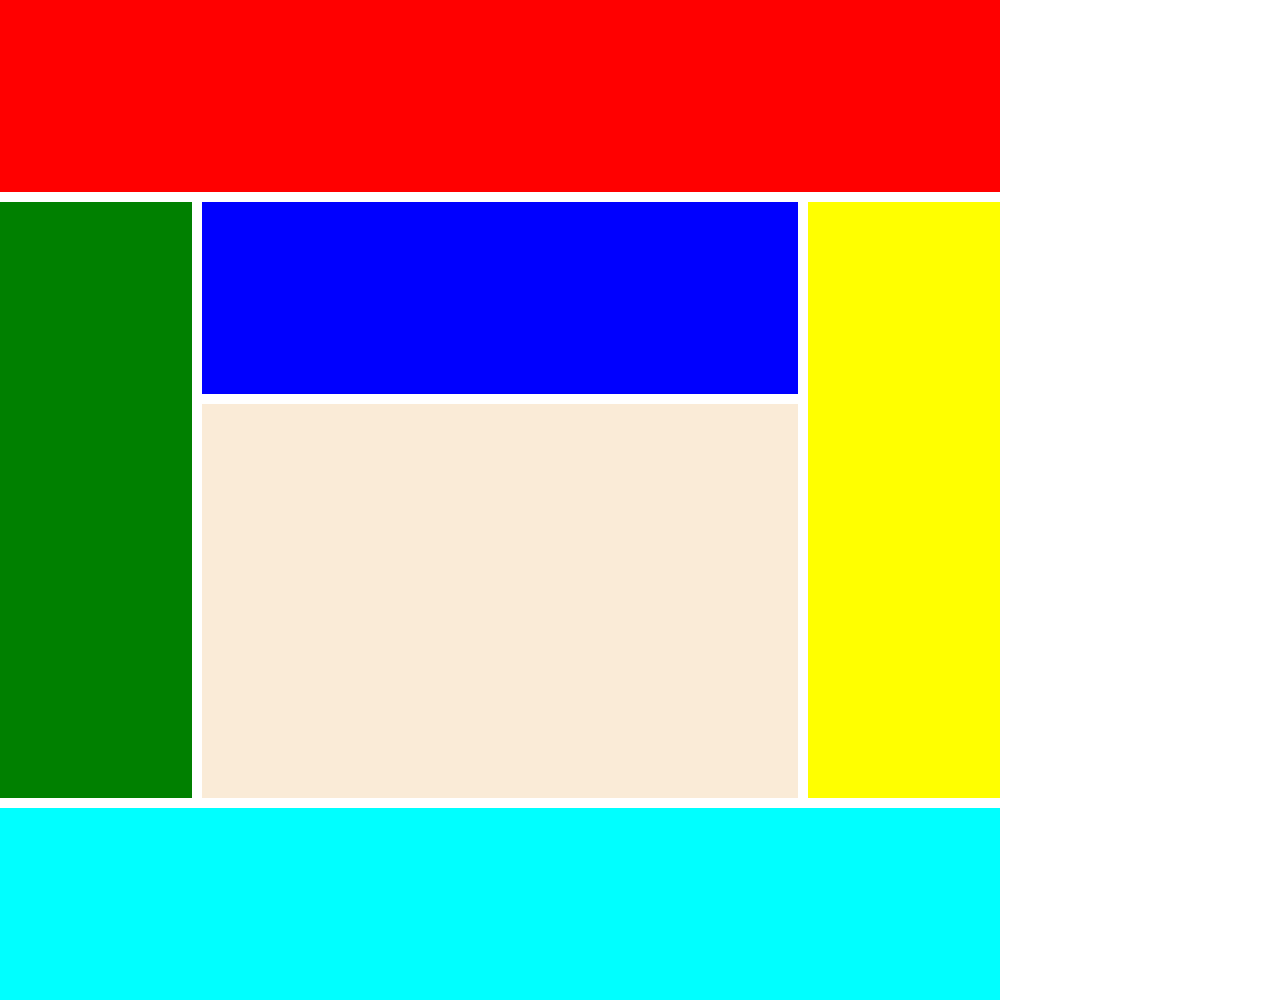
<file: CSS CHALLENGE/index.html>
<!DOCTYPE html>
<html lang="en">
<head>
    <meta charset="UTF-8">
    <meta http-equiv="X-UA-Compatible" content="IE=edge">
    <meta name="viewport" content="width=device-width, initial-scale=1.0">
    <title>Document</title>
    <link rel="stylesheet" href="styles.css">
</head>
<body>
    <div class="ghis">
        <div class="un"></div>
        <div class="deux"></div>
        <div class="trois"></div>
        <div class="quatre"></div>
        <div class="cinq"></div>
        <div class="six"></div>
    </div>
    
</body>
</html>
</file>
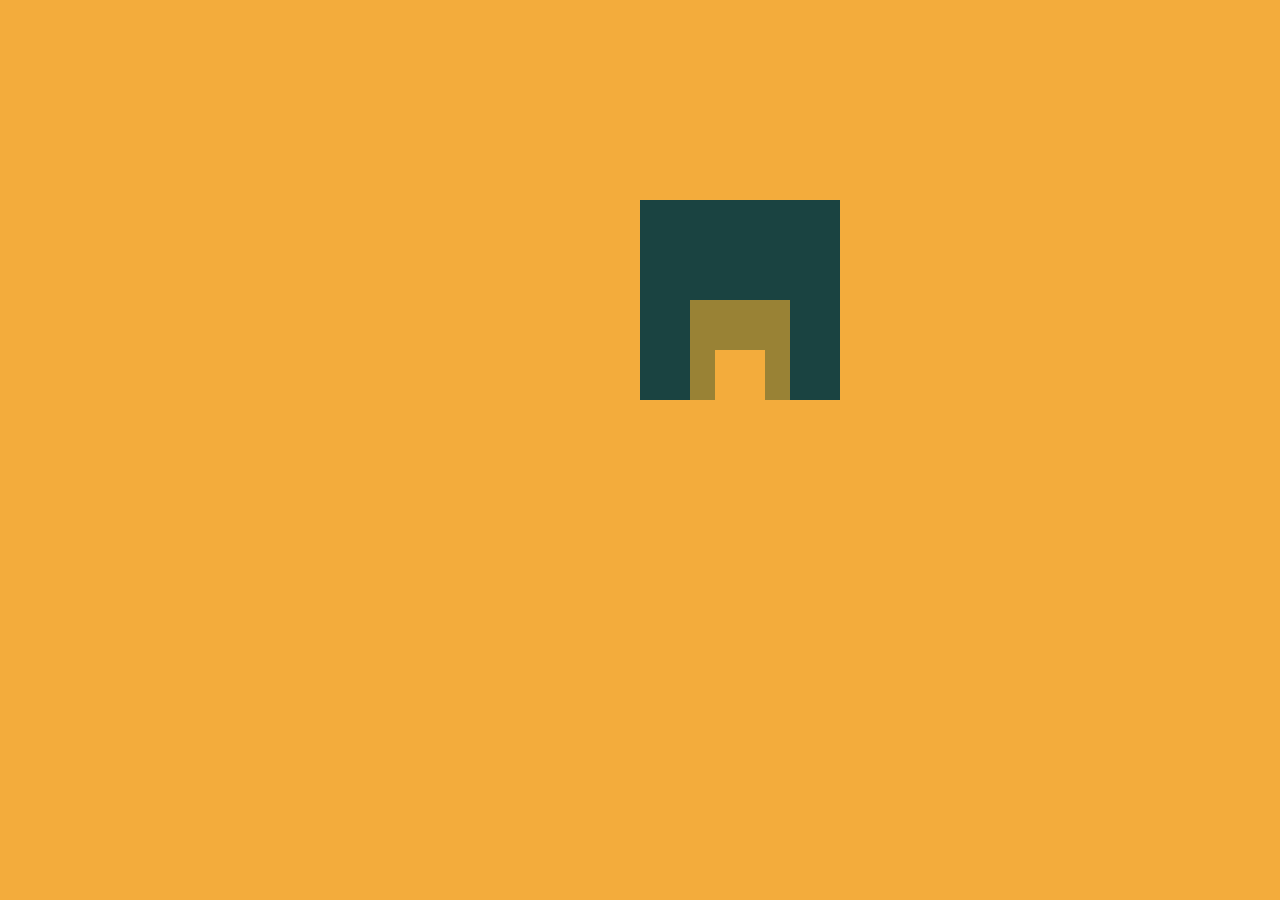
<file: CSS-Challenge#2/challenge.html>
<!DOCTYPE html>
<html lang="en">
<head>
    <meta charset="UTF-8">
    <meta http-equiv="X-UA-Compatible" content="IE=edge">
    <meta name="viewport" content="width=device-width, initial-scale=1.0">
    <title>Document</title>
    <link rel="stylesheet" href="challenge.css">
</head>
<body>
    <div>
        <div class="grand">
            <div class="moyen">
                <div class="petit">
                </div>
            </div>
        </div>
    </div>
    
</body>
</html>
</file>
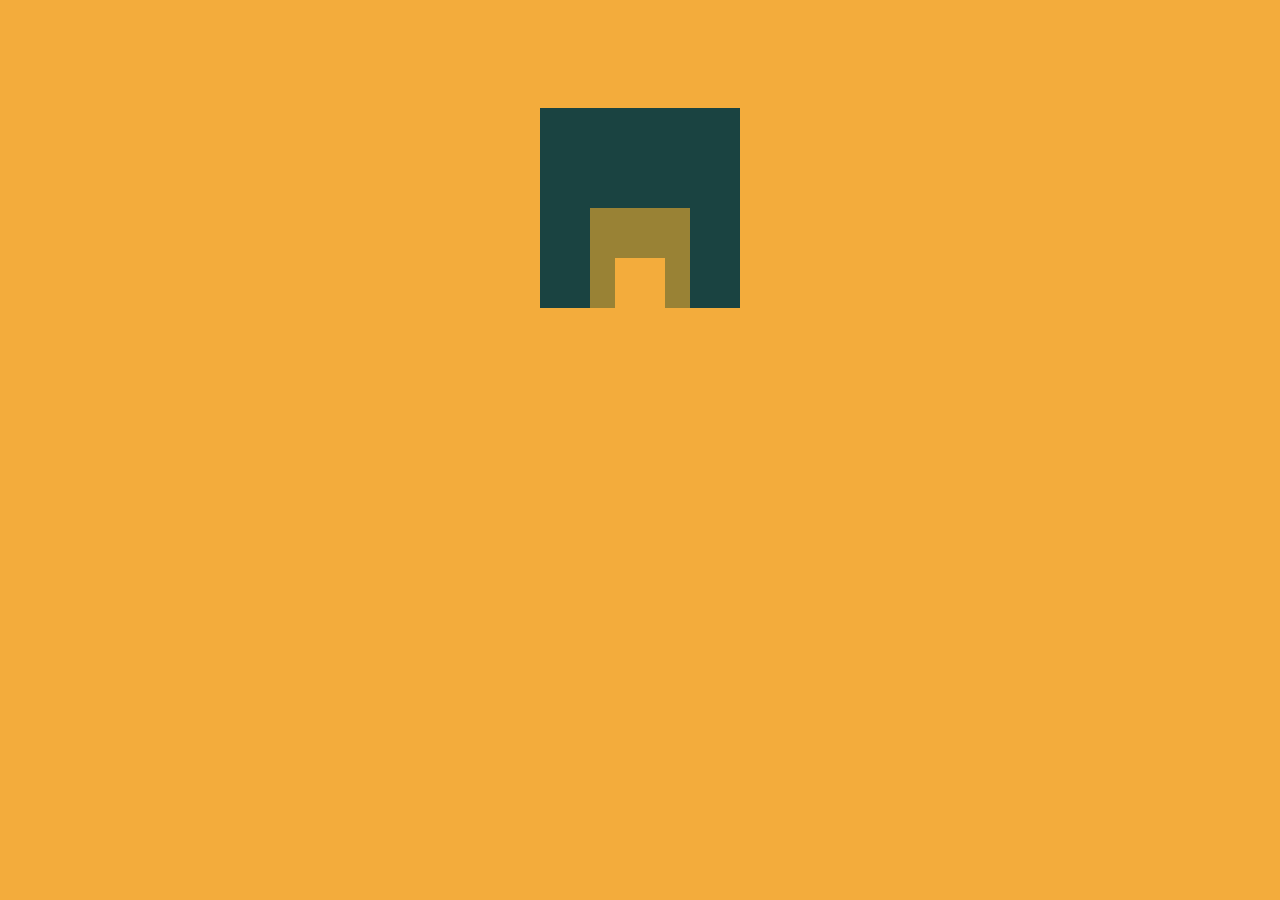
<file: CSS-Challenge#3/challenge.html>
<!DOCTYPE html>
<html lang="en">
<head>
    <meta charset="UTF-8">
    <meta http-equiv="X-UA-Compatible" content="IE=edge">
    <meta name="viewport" content="width=device-width, initial-scale=1.0">
    <title>Document</title>
    <link rel="stylesheet" href="challenge.css">
</head>
<body>
    <div class="sysy">
        <div class="grand"></div>
        <div class="moyen"></div>
        <div class="petit"></div>
    </div>
    
    
</body>
</html>
</file>
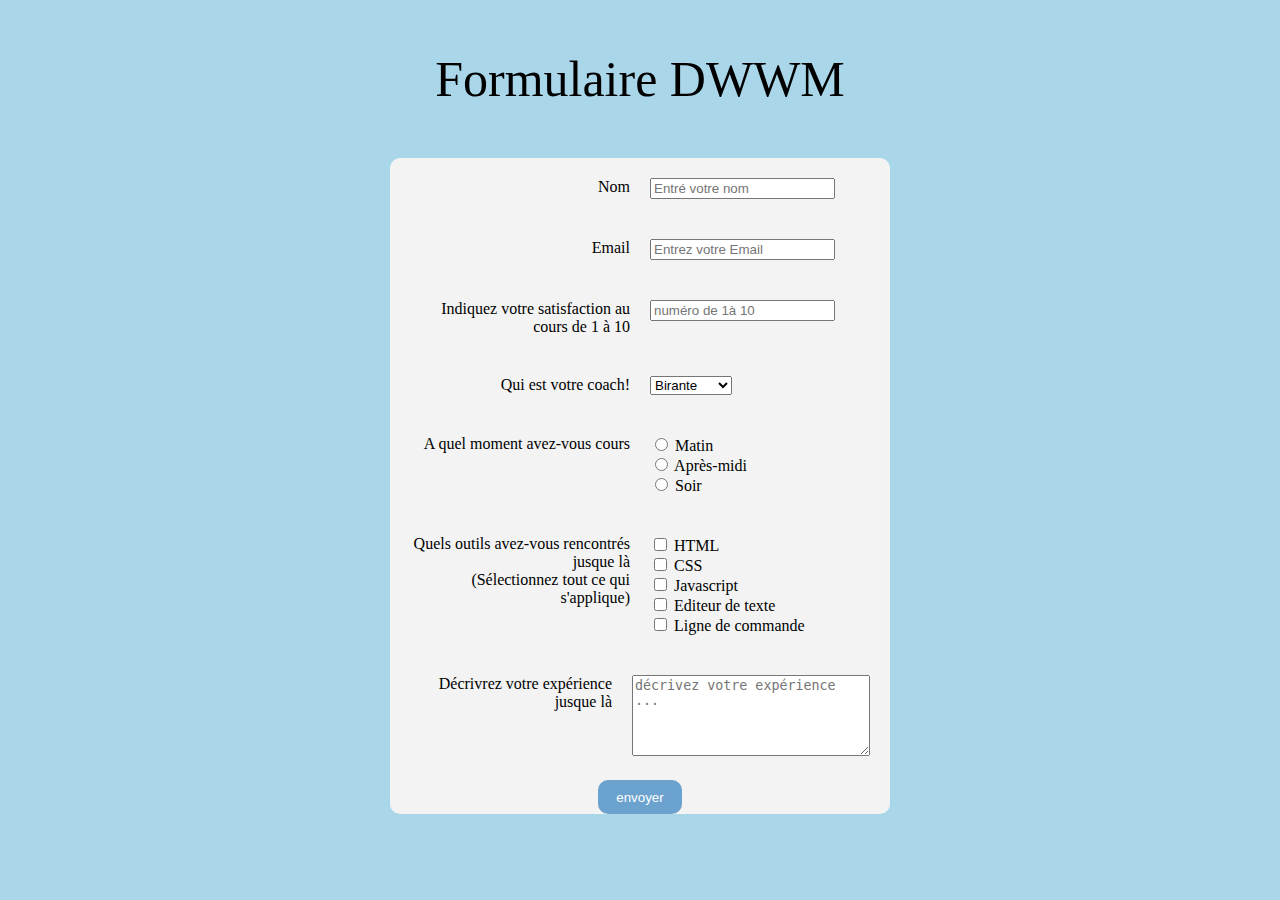
<file: FORMULAIRE CSS/formulaire.html>
<!DOCTYPE html>
<html lang="en">
<head>
    <meta charset="UTF-8">
    <meta http-equiv="X-UA-Compatible" content="IE=edge">
    <meta name="viewport" content="width=device-width, initial-scale=1.0">
    <title>Document</title>
    <link rel="stylesheet" href="formulaire.css">
</head>
<body>
    <p>formulaire DWWM</p>

    <form action="" method="post">
        <div class="gdiv">
        <div class="div1">
            Nom
        </div>
        <div class="div2">
            <input type="text" name="" id="name" placeholder="Entré votre nom">
        </div>
    </div>
        <div class="gdiv">
            <div class="div1">
                Email
            </div>
            <div class="div2">
                <input type="email" name="" id="name" placeholder="Entrez votre Email">
                       </div>
             </div>
             <div class="gdiv">
                 <div class="div1">
                     Indiquez votre satisfaction au <br> cours de 1 à 10
                 </div>
                 <div class="div2">
                     <input type="number" name="" id="name" placeholder="numéro de 1à 10"> 
                 </div>
             </div>
             <div class="gdiv">
                 <div class="div1">
                     Qui est votre coach!
                 </div>
                 <div class="div2">
                     <select id=" select">
                         <option value="">Birante</option>
                         <option value="">Mamadou</option>
                         <option value="">Malick</option>
                     </select>
                 </div>
             </div>
             <div class="gdiv">
                 <div class="div1">
                     A quel moment avez-vous cours
                 </div>
                 <div class="div2">
                     <input type="radio" name="temps" value="Matin"> Matin <br>
                     <input type="radio" name="temps" value="Après-midi"> Après-midi <br>
                     <input type="radio" name="temps" value="Soir"> Soir <br>
                 </div>
             </div>
             <div class="gdiv">
                 <div class="div1">
                     Quels outils avez-vous rencontrés jusque là <br> (Sélectionnez tout ce qui s'applique)
                 </div>
                 <div class="div2">
                     <input type="checkbox"> HTML <br>
                     <input type="checkbox"> CSS <br>
                     <input type="checkbox"> Javascript <br>
                     <input type="checkbox"> Editeur de texte <br>
                     <input type="checkbox"> Ligne de commande <br>
                 </div>
             </div>

             <div class="gdiv">
                 <div class="div1">
                     Décrivrez votre expérience jusque là
                 </div>
                 <div class="div2">
                     <textarea placeholder="décrivez votre expérience ..."rows="5" cols="27"></textarea>
                 </div>

        </div>
             <div id="btn">
                <input type="button" value="envoyer" id="btn">
             </div>
        
            </form>
    
</body>
</html>
</file>
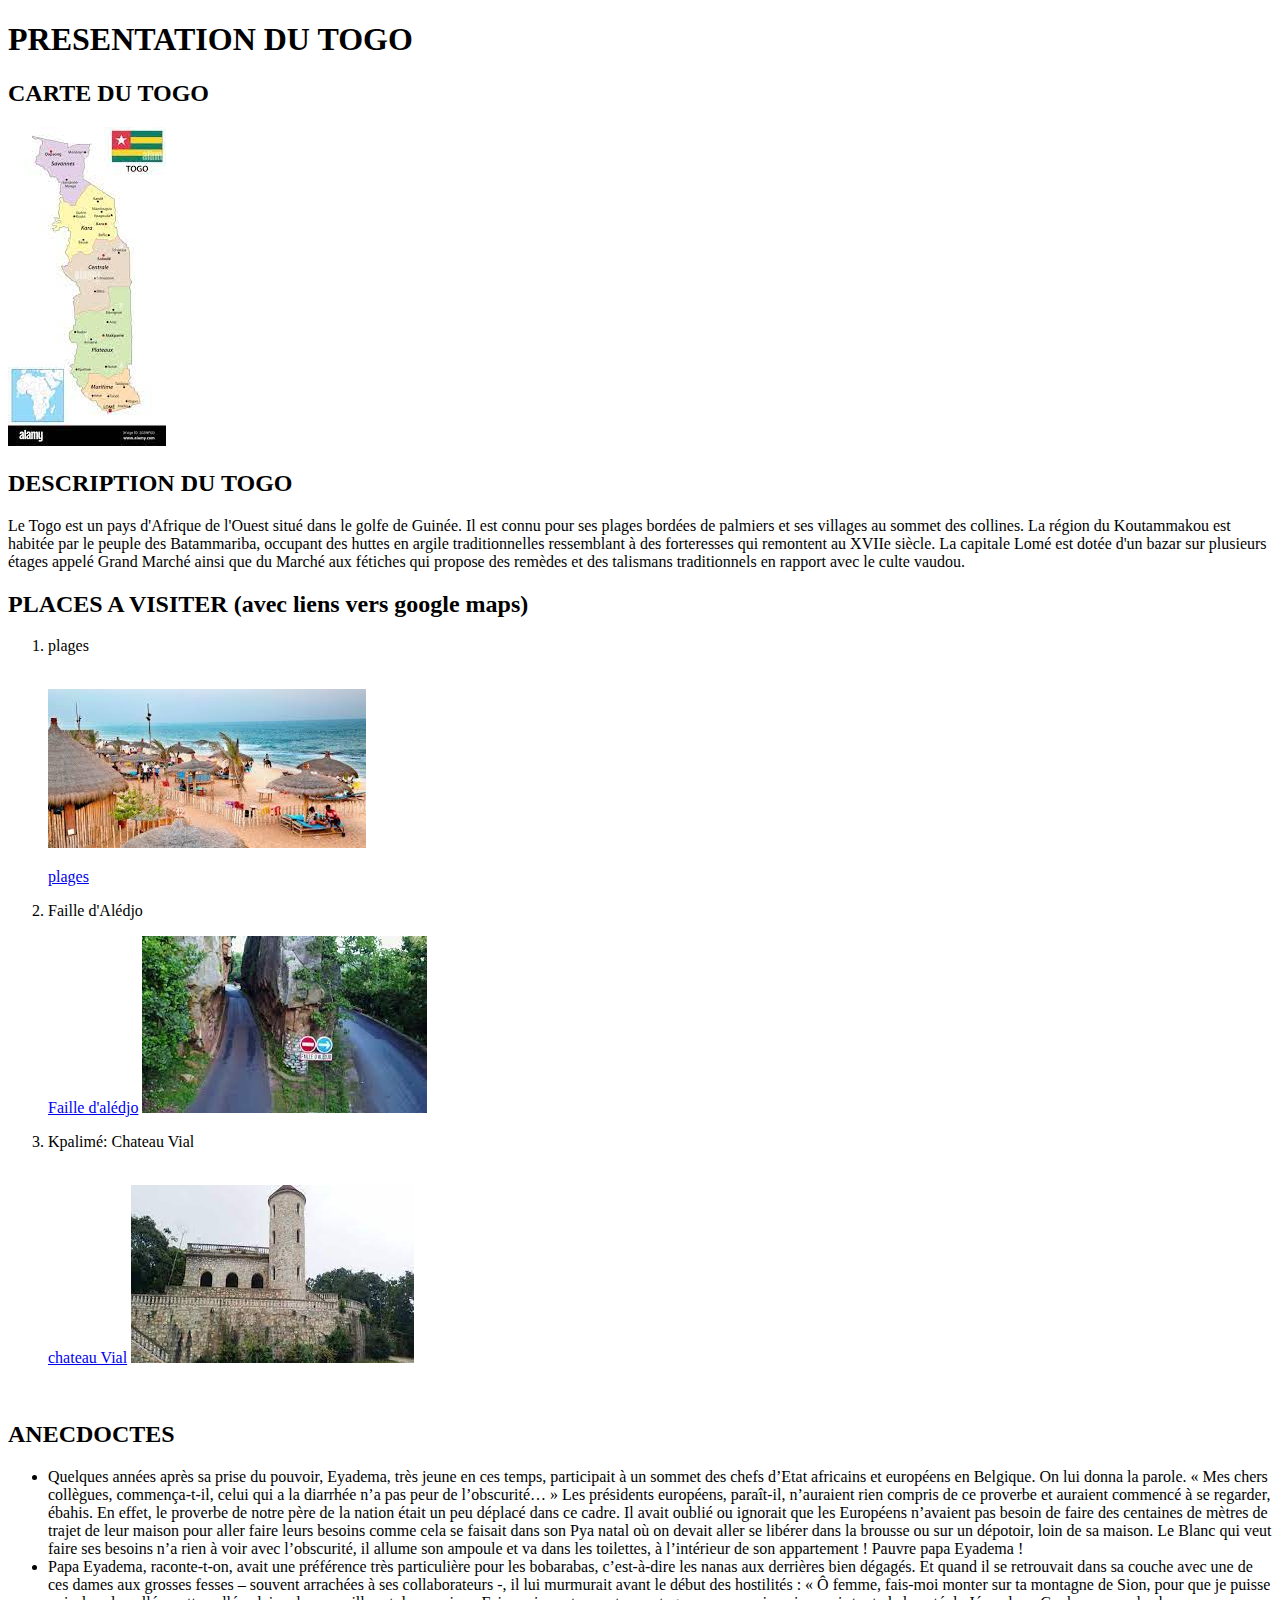
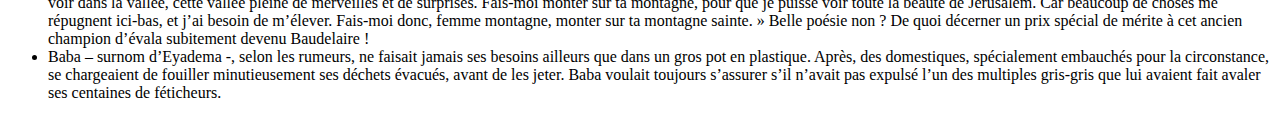
<file: PRESENTATION DU TOGO/ABALO.HTML>
<!DOCTYPE html>
<html lang="fr" dir="ltr">
  <head>
    <meta charset="utf-8">
    <title>TOGO</title>
  </head>
  <body>
    <h1>PRESENTATION DU TOGO</h1>
    <h2>CARTE DU TOGO</h2>
    <img src="TOGO.JPG" alt="">
    <h2>DESCRIPTION DU TOGO</h2>
<p>Le Togo est un pays d'Afrique de l'Ouest situé dans le golfe de Guinée. Il est connu pour ses plages bordées de palmiers et ses villages au sommet des collines. La région du Koutammakou est habitée par le peuple des Batammariba, occupant des huttes en argile traditionnelles ressemblant à des forteresses qui remontent au XVIIe siècle. La capitale Lomé est dotée d'un bazar sur plusieurs étages appelé Grand Marché ainsi que du Marché aux fétiches qui propose des remèdes et des talismans traditionnels en rapport avec le culte vaudou.</p>
<h2>PLACES A VISITER (avec liens vers google maps)</h2>
    <ol>
    <li>plages</li>
    <br>
  <p><img src="site5.png" alt=""></p>
  <a href="https://www.google.com/maps/place/Royal+Beach+Lomé/@6.1560794,0.4884358,10z/data=!4m9!1m2!2m1!1splage+togo!3m5!1s0x1023e5f767f67665:0xfdd92e733741395f!8m2!3d6.1662773!4d1.3456036!15sCgpwbGFnZSB0b2dvWgwiCnBsYWdlIHRvZ2-SAQxwdWJsaWNfYmVhY2iaASNDaFpEU1VoTk1HOW5TMFZKUTBGblNVUlRiemhpYUVOM0VBRQ?hl=fr">plages</a>
<br>
  <p><li>Faille d'Alédjo</li></p>
    <a href="https://www.google.com/maps/search/la+faille+d'aledjo+au+togo/@9.2606009,1.2093821,15z/data=!3m1!4b1#"> Faille d'alédjo</a>
    <img src="site3.png" alt="">
    <br>
  <p><li>Kpalimé: Chateau Vial</li></p>
  <br>
  <a href="https://www.google.com/maps/place/Chateau+Viale/@6.952076,0.5822841,15z/data=!4m2!3m1!1s0x0:0x2eb438b96a41948?sa=X&ved=2ahUKEwjhgLCJ-8f2AhV0olwKHfy-B34Q_BJ6BAguEAU">chateau Vial</a>
    <img src="site6.png" alt="">
    </ol>
    <br>
  <p><h2>ANECDOCTES</h2></p>
    <ul>
<li>Quelques années après sa prise du pouvoir, Eyadema, très jeune en ces temps, participait à un sommet des chefs d’Etat africains et européens en Belgique. On lui donna la parole. « Mes chers collègues, commença-t-il, celui qui a la diarrhée n’a pas peur de l’obscurité… » Les présidents européens, paraît-il, n’auraient rien compris de ce proverbe et auraient commencé à se regarder, ébahis. En effet, le proverbe de notre père de la nation était un peu déplacé dans ce cadre. Il avait oublié ou ignorait que les Européens n’avaient pas besoin de faire des centaines de mètres de trajet de leur maison pour aller faire leurs besoins comme cela se faisait dans son Pya natal où on devait aller se libérer dans la brousse ou sur un dépotoir, loin de sa maison. Le Blanc qui veut faire ses besoins n’a rien à voir avec l’obscurité, il allume son ampoule et va dans les toilettes, à l’intérieur de son appartement ! Pauvre papa Eyadema !</li>

<li>Papa Eyadema, raconte-t-on, avait une préférence très particulière pour les bobarabas, c’est-à-dire les nanas aux derrières bien dégagés. Et quand il se retrouvait dans sa couche avec une de ces dames aux grosses fesses – souvent arrachées à ses collaborateurs -, il lui murmurait avant le début des hostilités : « Ô femme, fais-moi monter sur ta montagne de Sion, pour que je puisse voir dans la vallée, cette vallée pleine de merveilles et de surprises. Fais-moi monter sur ta montagne, pour que je puisse voir toute la beauté de Jérusalem. Car beaucoup de choses me répugnent ici-bas, et j’ai besoin de m’élever. Fais-moi donc, femme montagne, monter sur ta montagne sainte. » Belle poésie non ? De quoi décerner un prix spécial de mérite à cet ancien champion d’évala subitement devenu Baudelaire !</li>

<li>Baba – surnom d’Eyadema -, selon les rumeurs, ne faisait jamais ses besoins ailleurs que dans un gros pot en plastique. Après, des domestiques, spécialement embauchés pour la circonstance, se chargeaient de fouiller minutieusement ses déchets évacués, avant de les jeter. Baba voulait toujours s’assurer s’il n’avait pas expulsé l’un des multiples gris-gris que lui avaient fait avaler ses centaines de féticheurs.</li>

    </ul>
  </body>
</html>
</file>
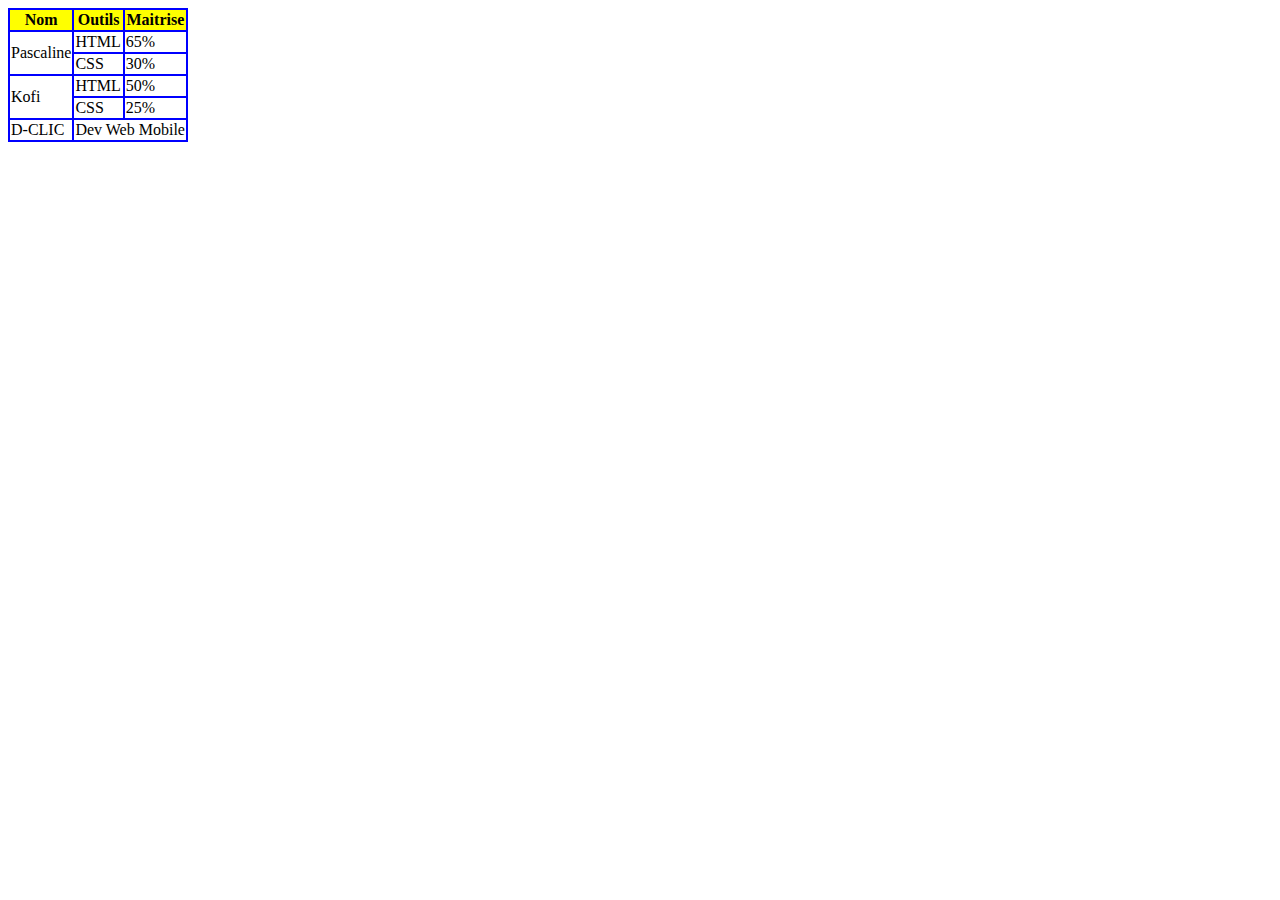
<file: TABLEAUX/ghislaineAB.html>
<!DOCTYPE html>
<html lang="fr" dir="ltr">
  <head>
    <meta charset="utf-8">
    <title>TABLEEAU</title>
    <link rel="stylesheet" href="ghislaineAB.CSS">
  </head>
  <body>
    <table>
      <thead>
        <tr>
          <th>Nom</th>
          <th>Outils</th>
          <th>Maitrise</th>
        </tr>
      </thead>
      <tbody>
        <tr>
          <td rowspan="2">Pascaline</td>
          <td>HTML</td>
          <td>65%</td>
        </tr>
        <tr>
          <td>CSS</td>
          <td>30%</td>
          <tr>
            <td rowspan="2">Kofi</td></td>
              <td>HTML</td>
              <td>50%</td>
              <tr>
                <td>CSS</td>
                <td>25%</td>
                <tr>
                  <td>D-CLIC</td>
                  <td colspan="2">Dev Web Mobile</td>
                </tr>
              </tr>
          </tr>
        </tr>
      </tbody>
    </table>
  </body>
</html>
</file>
<file: CSS CHALLENGE/styles.css>
body{
    margin: 0%;
    width: 1000px;
}
.ghis{
    display: grid;
    grid-template-columns: repeat(10, 1fr) ;
    grid-template-columns: repeat(10, 1fr);
    gap: 10px 10px;
    height: 1000px;
}
.un{
    grid-column-start: 1;
    grid-column-end: 11;
    grid-row-start: 1;
    grid-row-end: 3;
    background-color: red;
}
.deux{
    grid-column-start: 3;
    grid-column-end: 9;
    grid-row-start: 3;
    grid-row-end: 5;
    background-color: blue;
}
.trois{
    grid-column-start: 3;
    grid-column-end: 9;
    grid-row-start: 5;
    grid-row-end: 9;
    background-color: antiquewhite;
}
.quatre{
    grid-column-start: 1;
    grid-column-end: 11;
    grid-row-start: 9;
    grid-row-end: 11;
    background-color: aqua;
}
.cinq{
    grid-column-start: 1;
    grid-column-end: 3;
    grid-row-start: 3;
    grid-row-end: 9;
    background-color: green;
    }
    .six{
        grid-column-start: 9;
        grid-column-end: 11;
        grid-row-start: 3;
        grid-row-end: 9;
        background-color: yellow;
    }
</file>
<file: CSS-Challenge#2/challenge.css>
body{
    background-color: #F3AC3C;
    margin: 200px auto;
    margin-left: 200px;
}
.grand{
    width: 200px;
    height: 200px;
    background-color: #1A4341;
    margin:auto;
    position: relative;
    bottom: 0px;
}
.moyen{
    width: 100px;
    height: 100px;
    background-color: #998235;
    margin-left: 50px;
    position: absolute;
    bottom: 0px;
}
.petit{
    width: 50px;
    height: 50px;
    background-color: #F3AC3C;
    margin-left: 25px;
    position: absolute;
    bottom: 0px;
}
</file>
<file: CSS-Challenge#3/challenge.css>
body{
    background: #F3AC3C;*
    display: grid: ;
}
.grand{
    width: 200px;
    height: 200px;
    background-color: #1A4341;
    position: relative;
    margin : auto;
    top: 100px;
    
}
.moyen{
    width: 100px;
    height: 100px;
    background-color: #998235;
    margin :auto;
    position: relative;
    

}
.petit{
    width: 50px;
    height: 50px;
    background-color: #F3AC3C;
    position: relative;
    margin: auto;
    bottom: 50px;

}
</file>
<file: FORMULAIRE CSS/formulaire.css>
body {
    background-color: #A9D7E9;
}
p {
    text-transform: capitalize;
    font-size: 50px;
    text-align: center;
}

form {
    background-color: #F3F3F3;
    display: block;
    width: 500px;
    margin: auto;
    border-radius: 10px;
}

.gdiv {
    display: flex;
    padding: 10px;
}

.div1,
.div2 {
    width: 50%;
    padding: 10px;
} 

.div1 {
    text-align: right;
}
#btn {
    margin: auto;
    width: 80px;
    height: 30px;
    background-color: #6BA2CE;
    color: white;
    border: 2px solid #6BA2CE;
    border-radius: 10px;

}
</file>
<file: TABLEAUX/ghislaineAB.CSS>
table,td,th{border: solid blue;
border-spacing: 0px;
border-width: 1px;}
thead{background: yellow;}
</file>
